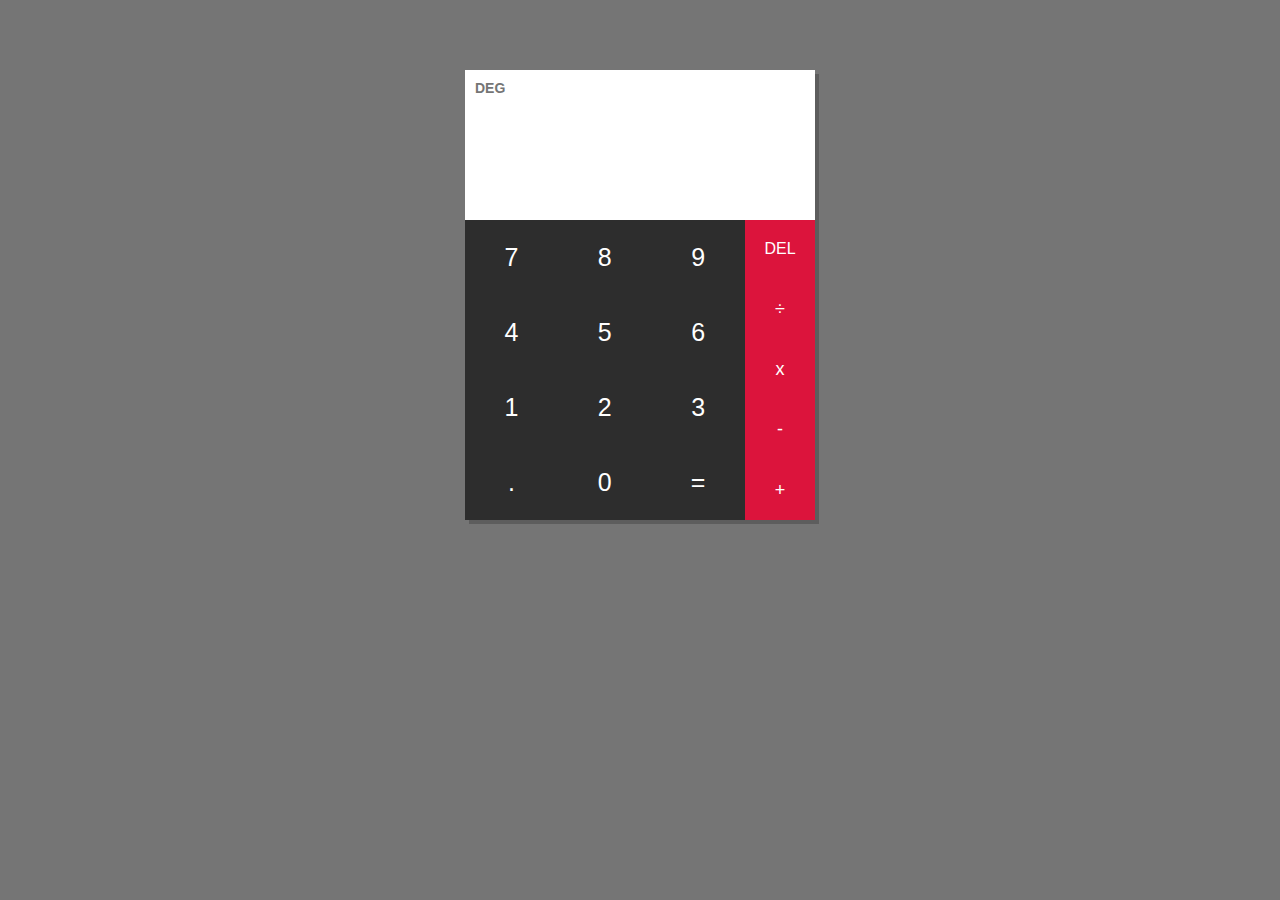
<file: Calculator/index.html>
<!DOCTYPE html>
<html lang="en">
<head>
  <meta charset="UTF-8">
  <meta name="viewport" content="width=device-width, initial-scale=1.0">
  <meta http-equiv="X-UA-Compatible" content="ie=edge">
  <title>JavaScript Calculator</title>
  <link rel="stylesheet" href="style.css">
</head>
<body>
  <main class="calculator">

    <div class="top">

      <span class="unit">deg</span>
      <section class="screen">
        <div class="input"></div>
        <div class="result"></div>
      </section>

    </div>

    <div class="bottom">

      <section class="keys">

        <div class="column">
          <span data-key="7">7</span>
          <span data-key="4">4</span>
          <span data-key="1">1</span>
          <span data-key=".">.</span>
        </div>

        <div class="column">
          <span data-key="8">8</span>
          <span data-key="5">5</span>
          <span data-key="2">2</span>
          <span data-key="0">0</span>
        </div>

        <div class="column">
          <span data-key="9">9</span>
          <span data-key="6">6</span>
          <span data-key="3">3</span>
          <span class="equals-to" data-key="=">=</span>
        </div>
      </section>

      <section class="operators">
        <span class="delete">del</span>
        <span data-key="÷">÷</span>
        <span data-key="x">x</span>
        <span data-key="-">-</span>
        <span data-key="+">+</span>
      </section>

    </div>

  </main>



  <script src="script.js"></script>
</body>
</html>
</file>
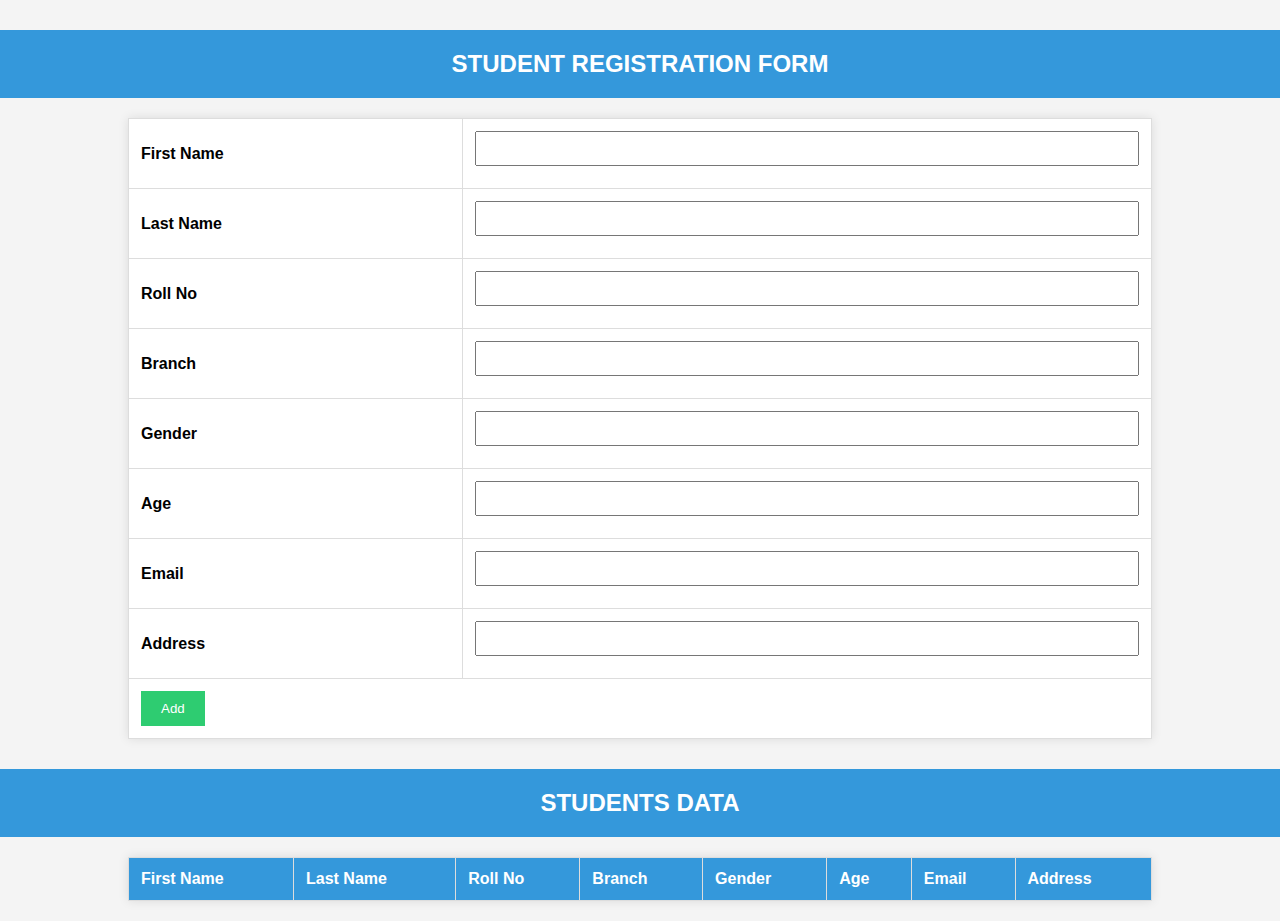
<file: Registration form/index.html>
<!DOCTYPE html>
<html>
    <head>
        <title>Registration form</title>
        
        <link rel="stylesheet" href="style.css">
        <script src="script.js"></script> 

    </head>
    <body>
        
      <Center>  
      <Center><h2>STUDENT REGISTRATION FORM</h2>
          
    </Center>
    
        
        <table border="4">
            <thead>
            </thead>
            <tbody>
                <tr>
                <th> First Name</th>
                    <td><input type="text" name="fname" id="fname" required></td>
                </tr>
                <tr>
                    <th>Last Name</th>
                    <td><input type="text" name="lname" id="lname" required></td>
                </tr>
                <tr>
                    <th>Roll No</th>
                    <td><input type="number" name="rollno" id="rollno" required min="1"></td>
                </tr>
                <tr>
                    <th>Branch</th>
                    <td><input type="text" name="branch" id="branch" required></td>
                </tr>
                <tr>
                    <th>Gender</th>
                    <td><input type="text" name="gender" id ="gender" required></td>
                </tr>
                <tr>
                    <th>Age</th>
                    <td><input type="number" name="age" id="age" required min="1"></td>
                </tr>
                <tr>
                    <th>Email</th>
                    <td><input type="text" name="email" id="email" required ></td>
                </tr>
                <tr>
                    <th>Address</th>
                    <td><input type="text" name="address" id="address" required></td> 
                </tr>
            
                <tr id="btna">
                    <td colspan="2"><input type="button" name="button" id="btn" value="Add" onclick="AddData()"></td>
                </tr>

            
            </tbody>
        </table>
      <H2> STUDENTS DATA</H2>
        <table border="2" id="Show">
            <thead>
                <tr>
                    <th>First Name</th>
                    <th>Last Name</th>
                    <th>Roll No</th>
                    <th>Branch</th>
                    <th>Gender</th>
                    <th>Age</th>
                    <th>Email</th>
                    <th>Address</th>
                </tr>
            </thead>
        </table>
        </center>
    </body>
</html>
</file>
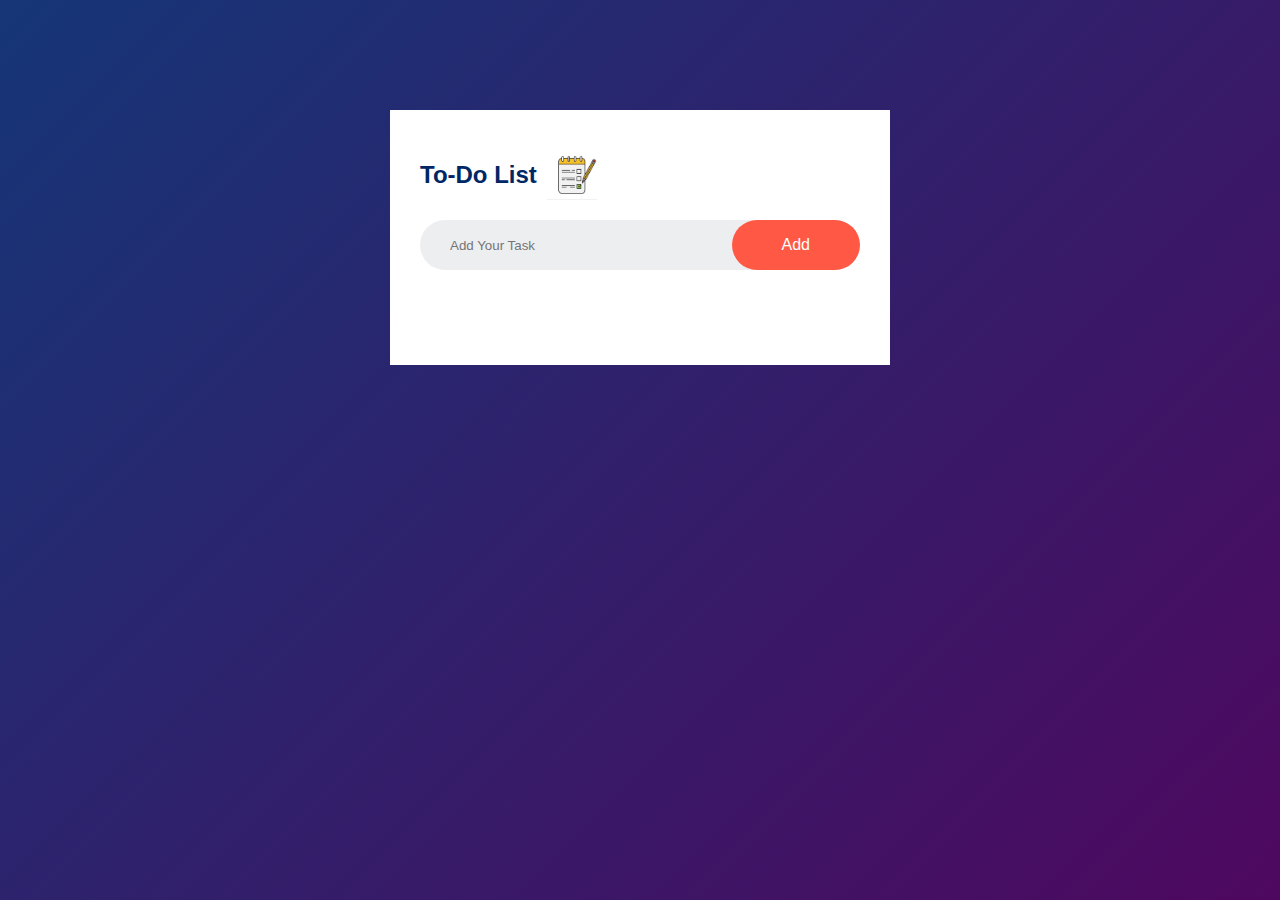
<file: To-Do-List/ToDoList.html>
<!DOCTYPE html>
<html lang="en">

<head>
    <meta charset="UTF-8">
    <meta name="viewport" content="width=device-width, initial-scale=1.0">
    <title>To-Do List App</title>
    <link rel="stylesheet" href="ToDo.css">
</head>

<body>
    <div class="container">
        <div class="todo-app">
            <h2>To-Do List<img src="todo.jpg" alt="ToDo List icon"></h2>
            <div class="row">
                <input type="text" id="input-box" placeholder="Add Your Task">
                <button onclick="addTask()">Add</button>

            </div>
            <ul id="list-container">
                <!-- <li class="checked">Task 1</li>
                <li>Task 2</li>
                <li>Task 3</li>  -->
            </ul>
        </div>
    </div>
    <script src="script.js"></script>
</body>

</html>
</file>
<file: Calculator/style.css>
* {
  margin: 0;
  padding: 0;
  box-sizing: border-box;
}

html {
  font-family: "Roboto", "Noto Sans", "Helvetica", sans-serif;
  font-size: 14px;
  background-color: #757575;
  height: 100%;
  
}

.calculator {
  width: 350px;
  height: auto;
  margin: 70px auto 0;
  overflow: hidden;
  box-shadow: 4px 4px rgba(0, 0, 0, 0.2);
}

.calculator span {
  -moz-user-select: none;
  user-select: none;
}

.top {
  position: relative;
  height: 150px;
  background-color: white;
}

.top .unit {
  text-transform: uppercase;
  position: absolute;
  top: 10px;
  left: 10px;
  font-weight: 700;
  color: #757575;
}

.top .screen {
  position: relative;
  width: 100%;
  top: 20%;
  height: 80%;
}

.screen > div  {
  display: flex;
  align-items: center;
  justify-content: flex-end;
  width: 100%;
  padding: 5px;
  text-align: right;
}

.screen .input {
  color: #757575;
  height: 60%;
  font-size: 35px;
}

.screen .result {
  color: #9e9e9e;
  font-size: 20px;
  height: 40%;
}

.bottom {
  background-color: #2D2D2D;
  height: 300px;
  color: #fff;
  cursor: pointer;
}

.bottom section {
  position: relative;
  height: 100%;
  float: left;
  display: flex;
}

.keys {
  width: 80%;
}


.keys .column {
  display: flex;
  flex-grow: 1;
}

.keys .column, .operators {
  flex-direction: column;
  justify-content: center;
  align-items: center;
}

.keys .column span, .operators span {
  position: relative;
  overflow: hidden;
  flex-grow: 1;
  width: 100%;
  line-height: 1;
  padding: 10px;
  display: flex;
  justify-content: center;
  align-items: center;
  transition: background-color 0.5s;
}

.keys .column span {
  font-size: 25px;
}

.keys .column span:hover, .operators span:hover {
  background-color: rgba(0, 0, 0, 0.2);
}

.operators {
  width: 20%;
  font-size: 18px;
  background-color: crimson;
}

.delete {
  font-size: 16px;
  text-transform: uppercase;
}

.credit {
  display: block;
  text-align: center;
  width: 100%;
  position: absolute;
  bottom: 20px;
  margin: 0 auto;
}

.credit a, .error {
  color: #C2185B;
}
</file>
<file: Registration form/style.css>
body {
    font-family: 'Arial', sans-serif;
    background-color: #f4f4f4;
    margin: 0;
    padding: 0;
}

h2 {
    color: #333;
}

table {
    width: 80%;
    margin: 20px auto;
    border-collapse: collapse;
    background-color: #fff;
    box-shadow: 0 0 10px rgba(0, 0, 0, 0.1);
}

table, th, td {
    border: 1px solid #ddd;
}

th, td {
    padding: 12px;
    text-align: left;
}

thead {
    background-color: #3498db;
    color: #fff;
}

input[type="text"],
input[type="number"] {
    width: 100%;
    padding: 8px;
    box-sizing: border-box;
    margin-bottom: 10px;
}

#btn {
    background-color: #2ecc71;
    color: #fff;
    padding: 10px 20px;
    border: none;
    cursor: pointer;
}

#btn:hover {
    background-color: #27ae60;
}

#Show {
    width: 80%;
    margin: 20px auto;
}

.center {
    text-align: center;
}

/* Optional: Add some styling for the form header */
h2 {
    background-color: #3498db;
    color: #fff;
    padding: 20px;
    margin-top: 0;
}

/* Optional: Add some styling for the "STUDENTS DATA" header */
h2:last-of-type {
    margin-top: 30px;
    background-color: #3498db;
    color: #fff;
    padding: 20px;
}
</file>
<file: To-Do-List/ToDo.css>
* {
    margin: 0;
    padding: 0;
    font-family: 'Poppins', sans-serif, Verdana;
    box-sizing: border-box;
}

.container {
    width: 100%;
    min-height: 100vh;
    background: linear-gradient(135deg, #153677, #4e085f);
    padding: 10px;
}

.todo-app {
    width: 100%;
    max-width: 500px;
    background: #fff;
    margin: 100px auto 20px;
    padding: 40px 30px 70px;
    border-right: 10px;
}

.todo-app img {
    width: 50px;
    margin-left: 10px;
}

.todo-app h2 {
    color: #002765;
    display: flex;
    align-items: center;
    margin-bottom: 20px;
}

.row {
    display: flex;
    align-items: center;
    justify-content: space-between;
    background: #edeef0;
    border-radius: 30px;
    padding-left: 20px;
    margin-bottom: 25px;
}

input {
    font: 1;
    border: none;
    outline: none;
    background: transparent;
    padding: 10px;
    font-weight: 14px;
}

button {
    border: none;
    outline: none;
    padding: 16px 50px;
    background: #ff5945;
    color: #fff;
    font-size: 16px;
    cursor: pointer;
    border-radius: 40px;
}

ul li {
    list-style: none;
    font-size: 17px;
    padding: 12px 8px 12px 50px;
    user-select: none;
    cursor: pointer;
    position: relative;
}

ul li::before {
    content: '';
    position: absolute;
    height: 28px;
    width: 28px;
    border-radius: 50%;
    background-image: url(unchecked.jpg);
    background-size: cover;
    background-position: center;
    top: 12px;
    left: 8px;
}

ul li.checked {
    color: #555;
    text-decoration: line-through;
}

ul li.checked::before {
    background-image: url(checked.jpg);
}

ul li span {
    position: absolute;
    right: 0;
    top: 5px;
    width: 40px;
    height: 40px;
    font-size: 22px;
    color: #555;
    line-height: 40px;
    text-align: center;
    border-radius: 50%;
}

ul li span:hover {
    background: #edeef0;
}
</file>
